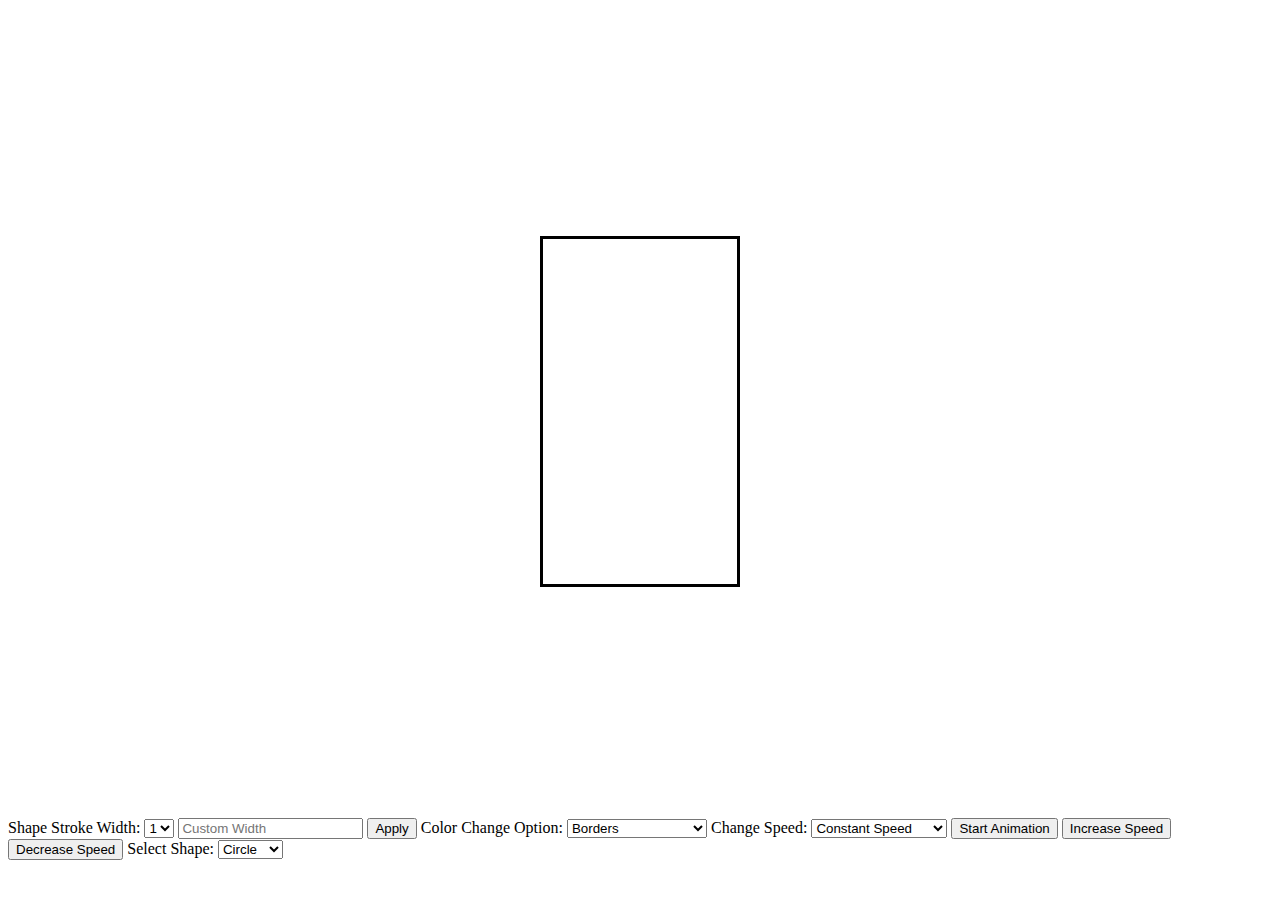
<file: index.html>
<!DOCTYPE html>
<html lang="en">
<head>
    <meta charset="UTF-8">
    <meta name="viewport" content="width=device-width, initial-scale=1.0">
    <title>Document</title>
    <link rel="stylesheet" href="DeepSyle.css">
</head>
<body>
    <div id="WorkSpace">
        <div id="CanvasContainer">
            <canvas id="DeepCanvas" ></canvas>
        </div>
    </div>
    <label for="strokeWidth">Shape Stroke Width:</label>
<select id="strokeWidth">
    <option value="1">1</option>
    <option value="3">3</option>
    <option value="5">5</option>
    <option value="8">8</option>
</select>
<input type="number" id="customStrokeWidth" placeholder="Custom Width">
<button id="applyStrokeWidth">Apply</button>
    <label for="colorChangeOption">Color Change Option:</label>
    <select id="colorChangeOption">
        <option value="borders">Borders</option>
        <option value="corners">Corners</option>
        <option value="movement">Movement</option>
        <option value="gradientMovement">Gradient Movement</option>
    </select>
    <label for="changeSpeedOption">Change Speed:</label>
    <select id="changeSpeedOption">
        <option value="constantSpeed">Constant Speed</option>
        <option value="increaseOnMove">Increase on Move</option>
        <option value="increaseOnBorder">Increase on Border</option>
    </select>
    <button id="startButton">Start Animation</button>
    <button id="increaseSpeedButton">Increase Speed</button>
    <button id="decreaseSpeedButton">Decrease Speed</button>
    <label for="shapeSelect">Select Shape:</label>
    <select id="shapeSelect">
        <option value="circle">Circle</option>
        <option value="square">Square</option>
    </select>
    <audio id="collisionSound" src="ballHit.wav"></audio>
    <script src="DeepJs.js"></script>
</body>
</html>
</file>
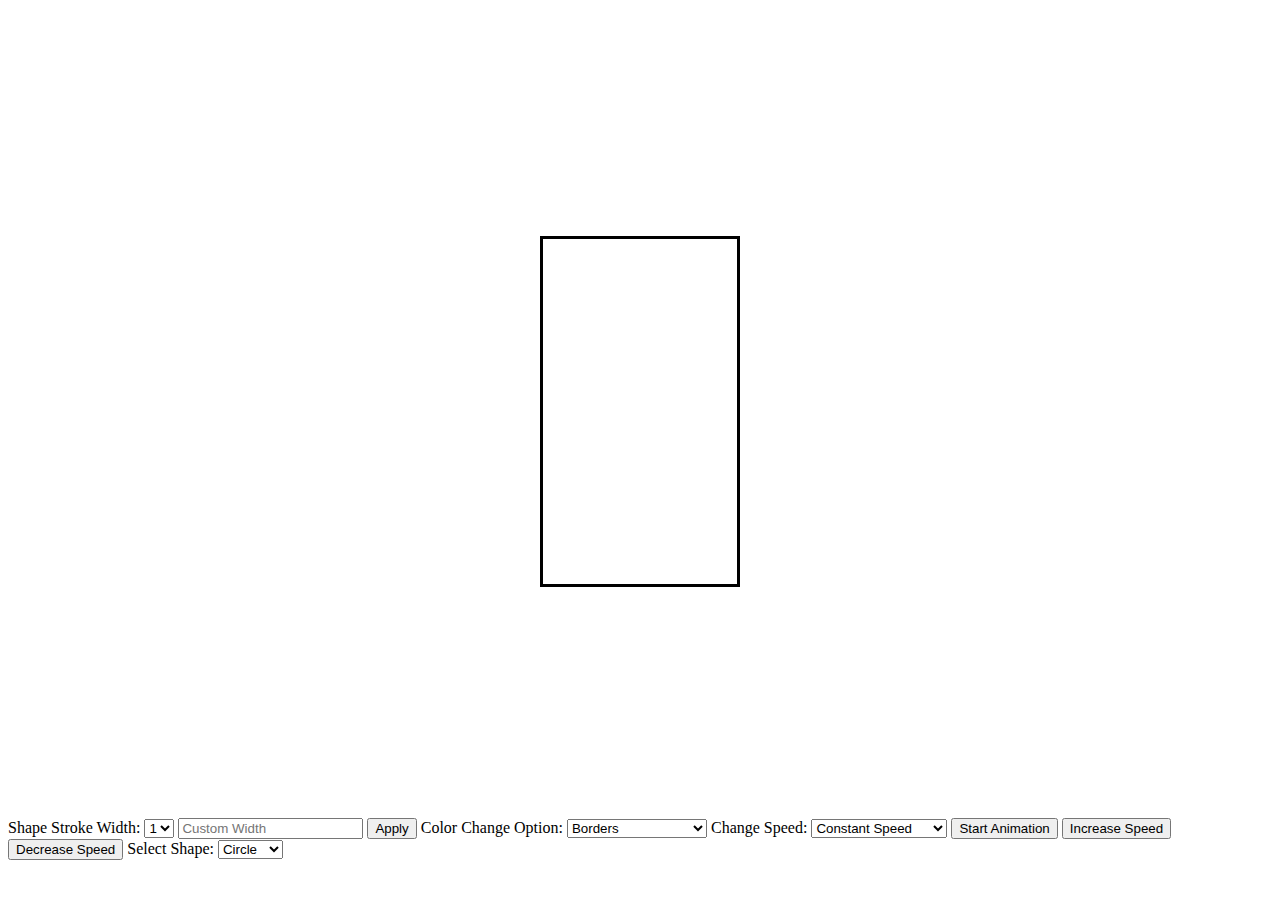
<file: Deep.html>
<!DOCTYPE html>
<html lang="en">
<head>
    <meta charset="UTF-8">
    <meta name="viewport" content="width=device-width, initial-scale=1.0">
    <title>Document</title>
    <link rel="stylesheet" href="DeepSyle.css">
</head>
<body>
    <div id="WorkSpace">
        <div id="CanvasContainer">
            <canvas id="DeepCanvas" ></canvas>
        </div>
    </div>
    <label for="strokeWidth">Shape Stroke Width:</label>
<select id="strokeWidth">
    <option value="1">1</option>
    <option value="3">3</option>
    <option value="5">5</option>
    <option value="8">8</option>
</select>
<input type="number" id="customStrokeWidth" placeholder="Custom Width">
<button id="applyStrokeWidth">Apply</button>
    <label for="colorChangeOption">Color Change Option:</label>
    <select id="colorChangeOption">
        <option value="borders">Borders</option>
        <option value="corners">Corners</option>
        <option value="movement">Movement</option>
        <option value="gradientMovement">Gradient Movement</option>
    </select>
    <label for="changeSpeedOption">Change Speed:</label>
    <select id="changeSpeedOption">
        <option value="constantSpeed">Constant Speed</option>
        <option value="increaseOnMove">Increase on Move</option>
        <option value="increaseOnBorder">Increase on Border</option>
    </select>
    <button id="startButton">Start Animation</button>
    <button id="increaseSpeedButton">Increase Speed</button>
    <button id="decreaseSpeedButton">Decrease Speed</button>
    <label for="shapeSelect">Select Shape:</label>
    <select id="shapeSelect">
        <option value="circle">Circle</option>
        <option value="square">Square</option>
    </select>
    <audio id="collisionSound" src="ballHit.wav"></audio>
    <script src="DeepJs.js"></script>
</body>
</html>
</file>
<file: DeepSyle.css>
* {
    box-sizing: border-box;
}
#WorkSpace{
    display: flex;
    align-items: center;
    justify-content: center;
    height: 90vh;
}
#CanvasContainer{

    max-width: 200px;
    max-height: 354px;
}
#DeepCanvas {
    max-width: 100%;
    max-height: 100%;
    border: 3px solid black;
}
</file>
